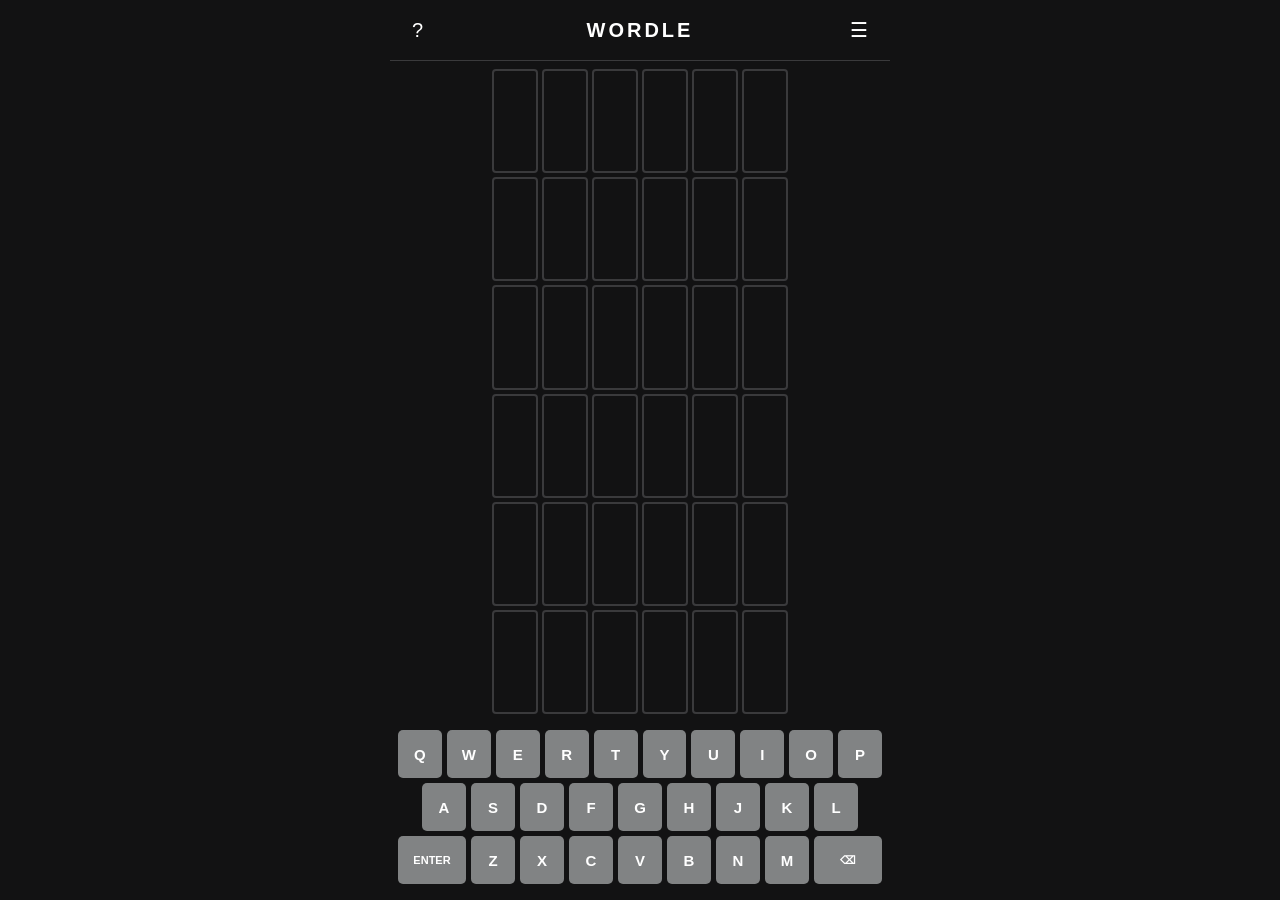
<file: index.html>
<!DOCTYPE html>
<html lang="en">
<head>
  <meta charset="UTF-8">
  <meta name="viewport" content="width=device-width, initial-scale=1.0, maximum-scale=1.0, user-scalable=no">
  <meta http-equiv="Cache-Control" content="no-cache, no-store, must-revalidate">
  <meta http-equiv="Pragma" content="no-cache">
  <meta http-equiv="Expires" content="0">
  <meta name="mobile-web-app-capable" content="yes">
  <meta name="apple-mobile-web-app-status-bar-style" content="black-translucent">
  <meta name="theme-color" content="#121213">
  <title>Wordle</title>
  <link rel="stylesheet" href="style.css?v=5">
  <link rel="icon" href="data:image/svg+xml,<svg xmlns='http://www.w3.org/2000/svg' viewBox='0 0 100 100'><text y='.9em' font-size='90'>🎯</text></svg>">
</head>
<body>
  <div id="app">
    <header>
      <div class="header-left">
        <button id="help-btn" class="icon-btn" aria-label="Help">?</button>
      </div>
      <h1>Wordle</h1>
      <div class="header-right">
        <button id="settings-btn" class="icon-btn" aria-label="Settings">☰</button>
      </div>
    </header>

    <div id="message-container"></div>

    <div id="board" class="board"></div>

    <div id="keyboard" class="keyboard"></div>
  </div>

  <!-- Help modal -->
  <div id="help-modal" class="modal hidden">
    <div class="modal-content">
      <div class="modal-header">
        <h2>How to Play</h2>
        <button class="close-btn" onclick="closeModal('help-modal')">×</button>
      </div>
      <div class="modal-body">
        <p>Guess the <strong>Wordle</strong> in 6 tries.</p>
        <ul>
          <li>Each guess must be a valid word.</li>
          <li>The color of the tiles will change to show how close your guess was.</li>
        </ul>
        <div class="examples">
          <div class="example">
            <div class="example-row">
              <div class="tile example-tile correct">W</div>
              <div class="tile example-tile">O</div>
              <div class="tile example-tile">R</div>
              <div class="tile example-tile">D</div>
              <div class="tile example-tile">S</div>
            </div>
            <p><strong>W</strong> is in the word and in the correct spot.</p>
          </div>
          <div class="example">
            <div class="example-row">
              <div class="tile example-tile">L</div>
              <div class="tile example-tile present">I</div>
              <div class="tile example-tile">G</div>
              <div class="tile example-tile">H</div>
              <div class="tile example-tile">T</div>
            </div>
            <p><strong>I</strong> is in the word but in the wrong spot.</p>
          </div>
          <div class="example">
            <div class="example-row">
              <div class="tile example-tile">R</div>
              <div class="tile example-tile">O</div>
              <div class="tile example-tile absent">G</div>
              <div class="tile example-tile">U</div>
              <div class="tile example-tile">E</div>
            </div>
            <p><strong>G</strong> is not in the word at all.</p>
          </div>
        </div>
      </div>
    </div>
  </div>

  <!-- Stats modal -->
  <div id="stats-modal" class="modal hidden">
    <div class="modal-content">
      <div class="modal-header">
        <h2>Statistics</h2>
        <button class="close-btn" onclick="closeModal('stats-modal')">×</button>
      </div>
      <div class="modal-body" id="stats-body"></div>
    </div>
  </div>

  <!-- Settings modal -->
  <div id="settings-modal" class="modal hidden">
    <div class="modal-content">
      <div class="modal-header">
        <h2>Settings</h2>
        <button class="close-btn" onclick="closeModal('settings-modal')">×</button>
      </div>
      <div class="modal-body">
        <div class="settings-section">
          <h3>Game Data</h3>
          <p class="settings-hint">Clear your stats and current game session. This will reset your streak, win count, and start a fresh game.</p>
          <button onclick="clearData()" class="danger-btn">🗑 Clear My Data</button>
        </div>
        <div class="settings-divider"></div>
        <div class="settings-section">
          <h3>Admin</h3>
          <p class="settings-hint">Access the admin panel to manage daily words.</p>
          <button onclick="window.location.href='admin.html'" class="admin-link-btn">⚙ Admin Panel</button>
        </div>
      </div>
    </div>
  </div>

  <script src="words.js?v=5"></script>
  <script src="game.js?v=9"></script>

  <!-- Landscape lock for phones -->
  <div id="rotate-overlay">
    <div class="rotate-icon">📱</div>
    <p>Rotate your device<br>to portrait</p>
  </div>
  <script>
    // Try to hard-lock portrait where the browser allows it (Android Chrome,
    // home-screen webapps). iOS Safari doesn't support locking — the CSS
    // overlay above covers it there.
    if (window.screen && screen.orientation && screen.orientation.lock) {
      screen.orientation.lock('portrait').catch(() => {});
    }
  </script>
</body>
</html>
</file>
<file: style.css>
:root {
  --bg: #121213;
  --fg: #ffffff;
  --tile-empty: #3a3a3c;
  --tile-border: #3a3a3c;
  --tile-border-active: #565758;
  --correct: #538d4e;
  --present: #b59f3b;
  --absent: #3a3a3c;
  --key-bg: #818384;
  --key-fg: #ffffff;
  --modal-bg: #1a1a1c;
  --accent: #f5793a;
}

* {
  margin: 0;
  padding: 0;
  box-sizing: border-box;
  -webkit-tap-highlight-color: transparent;
  /* iOS: kill double-tap-to-zoom delay on all interactive elements */
  touch-action: manipulation;
}

html, body {
  height: 100%;
  overflow: hidden;
}

body {
  font-family: 'Helvetica Neue', Helvetica, Arial, sans-serif;
  background: var(--bg);
  color: var(--fg);
  display: flex;
  flex-direction: column;
  align-items: center;
  user-select: none;
  -webkit-user-select: none;
}

#app {
  width: 100%;
  max-width: 500px;
  display: flex;
  flex-direction: column;
  height: 100vh;
  height: 100dvh;
}

/* Header */
header {
  display: flex;
  align-items: center;
  justify-content: space-between;
  padding: 12px 16px;
  border-bottom: 1px solid #3a3a3c;
  flex-shrink: 0;
}

header h1 {
  font-size: 20px;
  font-weight: 700;
  letter-spacing: 3px;
  text-transform: uppercase;
}

.header-left, .header-right {
  display: flex;
  gap: 4px;
  min-width: 44px;
}

.header-right {
  justify-content: flex-end;
}

.icon-btn {
  background: none;
  border: none;
  color: var(--fg);
  font-size: 20px;
  cursor: pointer;
  padding: 6px;
  border-radius: 50%;
  transition: background 0.15s;
  display: flex;
  align-items: center;
  justify-content: center;
}

.icon-btn:active {
  background: #3a3a3c;
}

/* Message */
#message-container {
  position: fixed;
  top: 56px;
  left: 0;
  right: 0;
  display: flex;
  justify-content: center;
  z-index: 50;
  pointer-events: none;
}

.toast {
  background: #fff;
  color: #000;
  padding: 10px 18px;
  border-radius: 8px;
  font-size: 13px;
  font-weight: 700;
  margin-top: 4px;
  animation: toastIn 0.2s ease, toastOut 0.2s ease 1.8s forwards;
  max-width: 90vw;
  box-shadow: 0 2px 8px rgba(0,0,0,0.4);
  line-height: 1.3;
  display: inline-block;
}

@keyframes toastIn {
  from { transform: translateY(-16px); opacity: 0; }
  to { transform: translateY(0); opacity: 1; }
}

@keyframes toastOut {
  from { transform: translateY(0); opacity: 1; }
  to { transform: translateY(-16px); opacity: 0; }
}

/* Board */
.board {
  flex: 1;
  display: flex;
  flex-direction: column;
  gap: 4px;
  padding: 8px;
  min-height: 0;
  width: 100%;
  max-width: 312px;
  margin: 0 auto;
}

.board-row {
  display: flex;
  gap: 4px;
  flex: 1;
  min-height: 0;
  justify-content: center;
}

.tile {
  flex: 1;
  display: flex;
  align-items: center;
  justify-content: center;
  font-size: var(--tile-font, 28px);
  font-weight: 700;
  text-transform: uppercase;
  border: 2px solid var(--tile-border);
  border-radius: 4px;
  aspect-ratio: 1 / 1;
  transition: transform 0.1s, border-color 0.15s;
  max-height: 100%;
  max-width: 58px;
}

.tile.filled {
  border-color: var(--tile-border-active);
  animation: tilePop 0.1s ease;
}

@keyframes tilePop {
  0% { transform: scale(1); }
  50% { transform: scale(1.08); }
  100% { transform: scale(1); }
}

.tile.flip {
  animation: tileFlip 0.6s ease forwards;
}

@keyframes tileFlip {
  0% { transform: rotateX(0); }
  45% { transform: rotateX(90deg); }
  55% { transform: rotateX(90deg); }
  100% { transform: rotateX(0); }
}

.tile.correct {
  background: var(--correct);
  border-color: var(--correct);
}

.tile.present {
  background: var(--present);
  border-color: var(--present);
}

.tile.absent {
  background: var(--absent);
  border-color: var(--absent);
}

/* Keyboard */
.keyboard {
  display: flex;
  flex-direction: column;
  gap: 5px;
  padding: 8px 4px 16px;
  flex-shrink: 0;
  width: 100%;
  max-width: 500px;
  margin: 0 auto;
}

.keyboard-row {
  display: flex;
  gap: 5px;
  justify-content: center;
  width: 100%;
  padding: 0 4px;
}

.key {
  flex: 1;
  min-width: 0;
  height: 48px;
  max-width: 44px;
  border-radius: 5px;
  background: var(--key-bg);
  color: var(--key-fg);
  font-size: 15px;
  font-weight: 700;
  border: none;
  cursor: pointer;
  display: flex;
  align-items: center;
  justify-content: center;
  text-transform: uppercase;
  transition: background 0.15s, transform 0.05s;
  padding: 0;
}

.key:active {
  transform: scale(0.92);
}

.key.wide {
  flex: 1.6;
  max-width: 68px;
  font-size: 11px;
}

.key.correct {
  background: var(--correct);
}

.key.present {
  background: var(--present);
}

.key.absent {
  background: var(--absent);
}

/* Modals */
.modal {
  position: fixed;
  top: 0; left: 0; right: 0; bottom: 0;
  background: rgba(0, 0, 0, 0.7);
  display: flex;
  align-items: center;
  justify-content: center;
  z-index: 100;
  padding: 16px;
}

.modal.hidden {
  display: none;
}

.modal-content {
  background: var(--modal-bg);
  border-radius: 12px;
  max-width: 400px;
  width: 100%;
  max-height: 90vh;
  overflow-y: auto;
}

.modal-header {
  display: flex;
  justify-content: space-between;
  align-items: center;
  padding: 16px 20px;
  border-bottom: 1px solid #3a3a3c;
}

.modal-header h2 {
  font-size: 18px;
}

.close-btn {
  background: none;
  border: none;
  color: var(--fg);
  font-size: 28px;
  cursor: pointer;
  padding: 0;
  line-height: 1;
}

.modal-body {
  padding: 20px;
  font-size: 14px;
  line-height: 1.5;
}

.modal-body p {
  margin-bottom: 12px;
}

.modal-body ul {
  margin: 8px 0 16px 20px;
}

.modal-body li {
  margin-bottom: 4px;
}

.examples {
  margin-top: 16px;
}

.example {
  margin-bottom: 16px;
}

.example-row {
  display: flex;
  gap: 3px;
  margin-bottom: 8px;
}

.example-tile {
  width: 36px;
  height: 36px;
  font-size: 18px;
}

/* Stats */
.stats-grid {
  display: grid;
  grid-template-columns: repeat(4, 1fr);
  gap: 8px;
  text-align: center;
  margin-bottom: 20px;
}

.stat-box {
  display: flex;
  flex-direction: column;
  align-items: center;
}

.stat-num {
  font-size: 28px;
  font-weight: 700;
}

.stat-label {
  font-size: 11px;
  text-transform: uppercase;
  letter-spacing: 0.5px;
  opacity: 0.7;
}

.stats-distribution {
  margin-top: 16px;
}

.stats-distribution h3 {
  font-size: 14px;
  text-transform: uppercase;
  margin-bottom: 8px;
  text-align: center;
}

.dist-row {
  display: flex;
  align-items: center;
  gap: 8px;
  margin-bottom: 4px;
}

.dist-label {
  font-size: 14px;
  font-weight: 700;
  min-width: 14px;
}

.dist-bar {
  height: 22px;
  background: var(--correct);
  border-radius: 2px;
  display: flex;
  align-items: center;
  justify-content: flex-end;
  padding-right: 6px;
  font-size: 12px;
  font-weight: 700;
  min-width: 24px;
  color: #fff;
}

/* Shake animation for invalid words */
.shake {
  animation: shake 0.4s ease;
}

@keyframes shake {
  0%, 100% { transform: translateX(0); }
  20%, 60% { transform: translateX(-6px); }
  40%, 80% { transform: translateX(6px); }
}

/* Bounce for win */
.bounce {
  animation: bounce 0.8s ease;
}

@keyframes bounce {
  0%, 100% { transform: translateY(0); }
  30% { transform: translateY(-20px); }
  50% { transform: translateY(0); }
  70% { transform: translateY(-10px); }
}

/* Settings modal */
.settings-section h3 {
  font-size: 16px;
  font-weight: 700;
  margin-bottom: 8px;
}

.settings-hint {
  font-size: 13px;
  color: #818384;
  margin-bottom: 12px;
  line-height: 1.4;
}

.settings-divider {
  height: 1px;
  background: #3a3a3c;
  margin: 20px 0;
}

.danger-btn {
  width: 100%;
  padding: 12px;
  font-size: 15px;
  font-weight: 700;
  background: #ff4444;
  color: #fff;
  border: none;
  border-radius: 8px;
  cursor: pointer;
}

.danger-btn:active {
  opacity: 0.8;
}

.admin-link-btn {
  width: 100%;
  padding: 12px;
  font-size: 15px;
  font-weight: 700;
  background: #3a3a3c;
  color: #fff;
  border: 1px solid #565758;
  border-radius: 8px;
  cursor: pointer;
}

.admin-link-btn:active {
  opacity: 0.8;
}

/* ===== iOS zoom/click fixes ===== */

/* Prevent double-tap zoom & 300ms delay on every tappable element */
.key, .tile, button, .icon-btn, [onclick], input, textarea, select, .cal-cell {
  touch-action: manipulation;
}

/* Block iOS pinch-zoom (belt & suspenders alongside the viewport meta —
   older Safari versions ignore user-scalable=no). pan-x/pan-y keeps
   normal scrolling working on the admin page */
html, body {
  touch-action: pan-x pan-y;
}

/* ===== Landscape lock (mobile) ===== */

/* Phones in landscape get a "rotate your device" screen.
   max-height targets phones (~375-430px tall in landscape) —
   tablets/landscape desktops have taller viewports and are left alone. */
#rotate-overlay {
  position: fixed;
  inset: 0;
  z-index: 9999;
  background: var(--bg);
  color: var(--text);
  display: none;
  flex-direction: column;
  align-items: center;
  justify-content: center;
  gap: 20px;
  text-align: center;
  padding: 20px;
}

#rotate-overlay .rotate-icon {
  font-size: 56px;
  animation: rotateHint 2s ease-in-out infinite;
}

#rotate-overlay p {
  font-size: 18px;
  font-weight: 700;
  letter-spacing: 1px;
}

@keyframes rotateHint {
  0%, 25% { transform: rotate(0deg); }
  65%, 100% { transform: rotate(90deg); }
}

@media (orientation: landscape) and (max-height: 500px) {
  #rotate-overlay { display: flex; }
}
</file>
